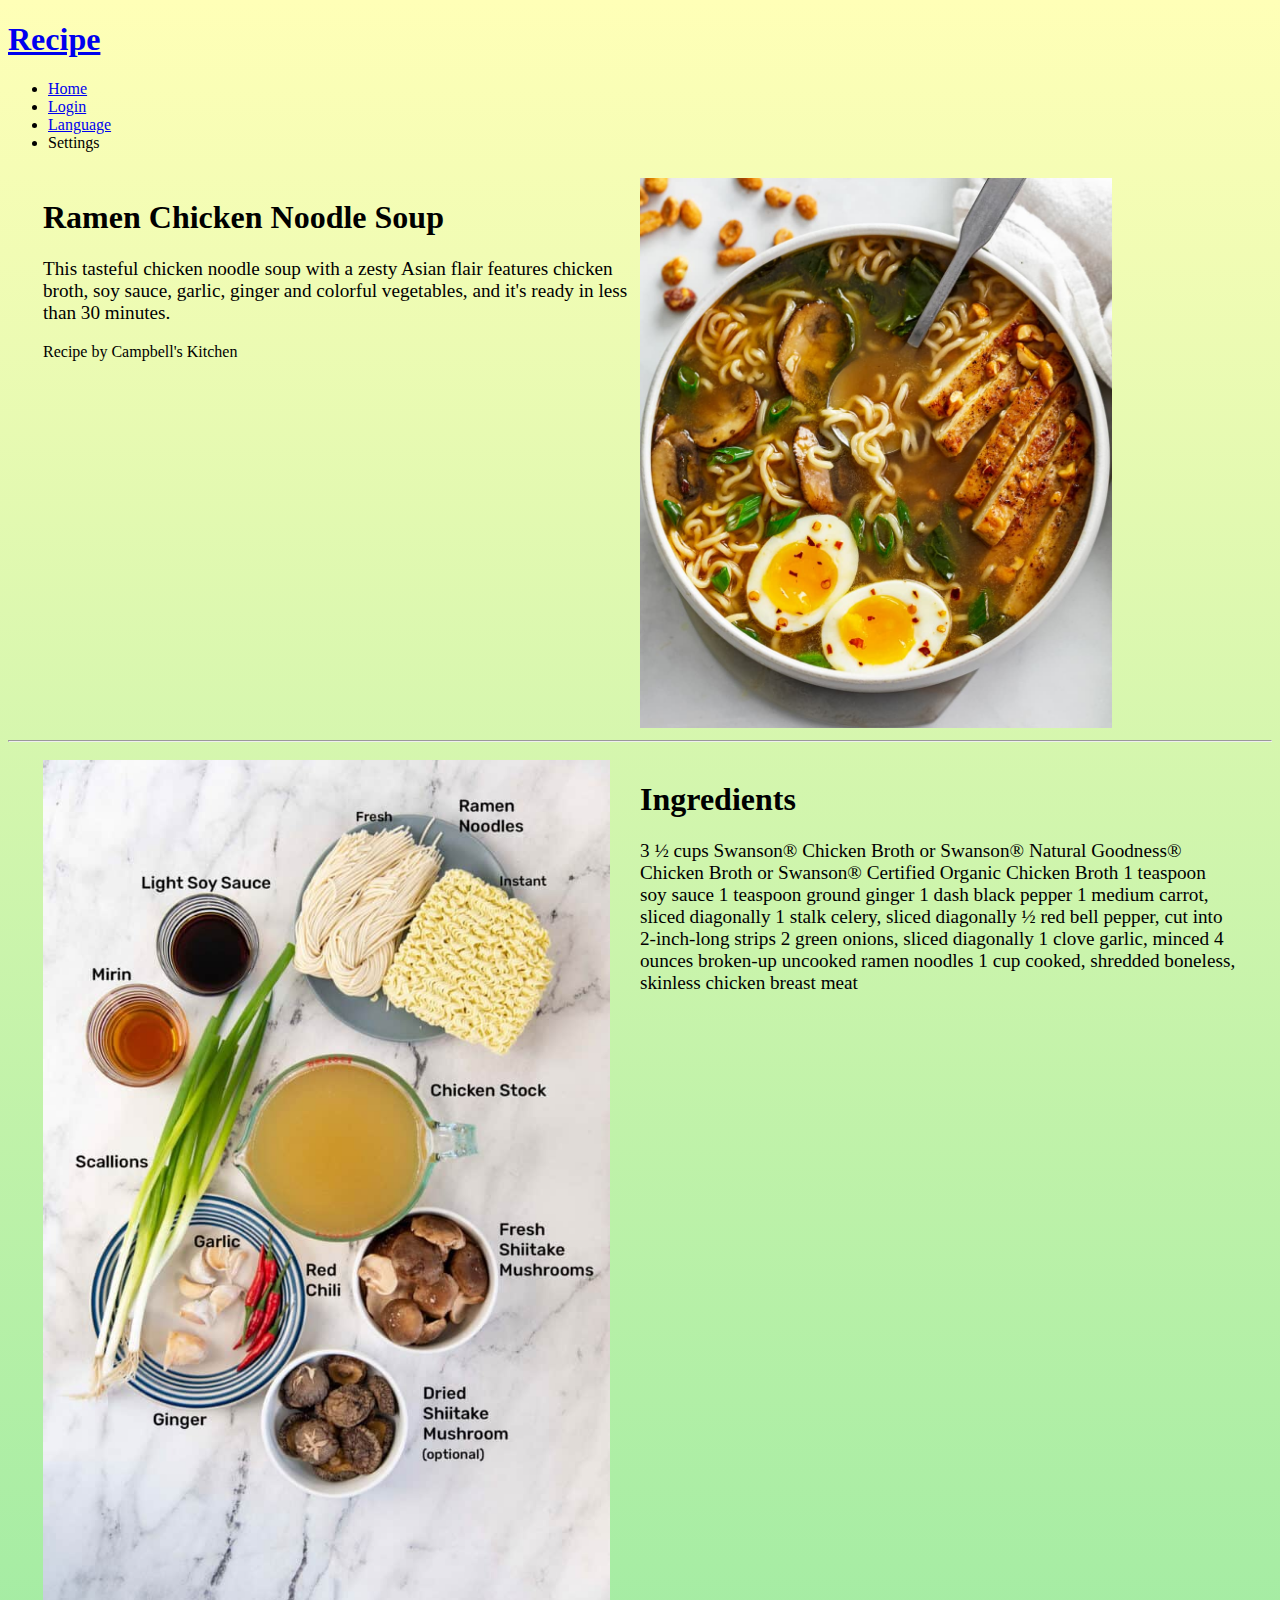
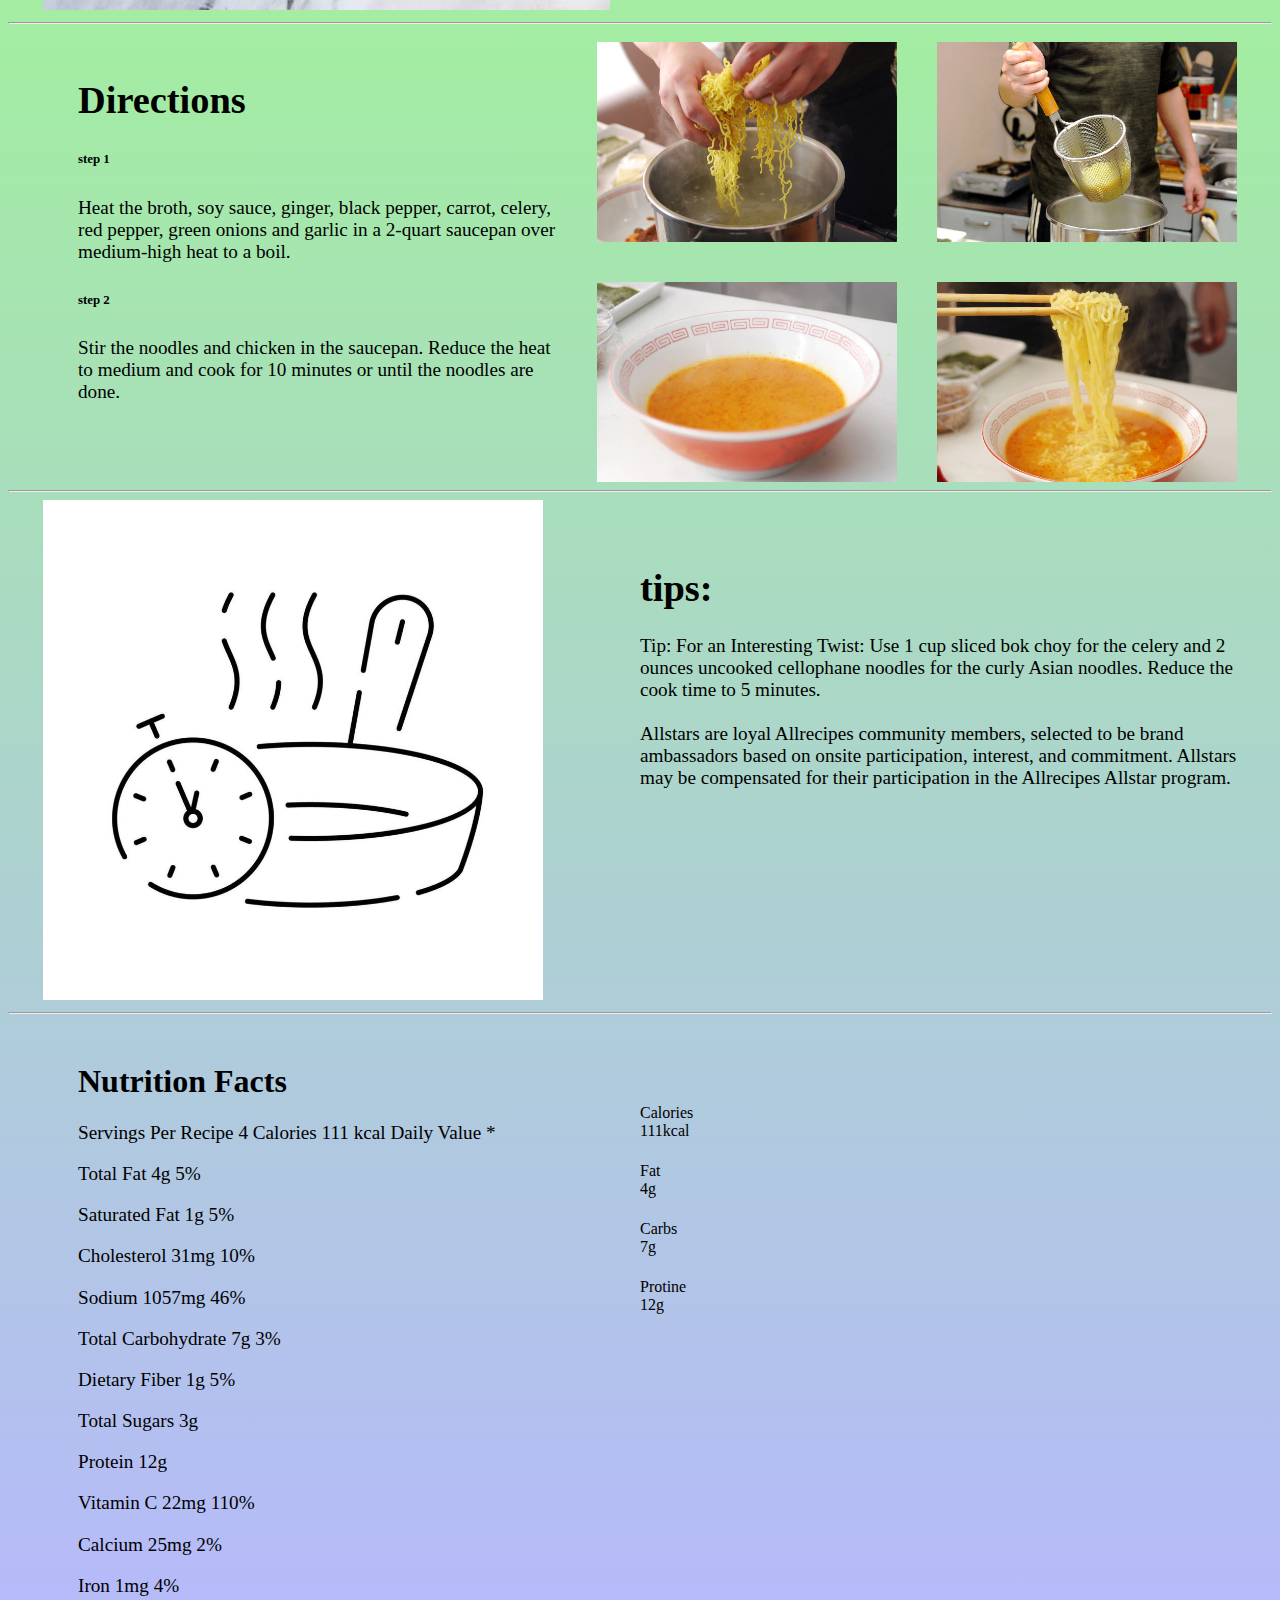
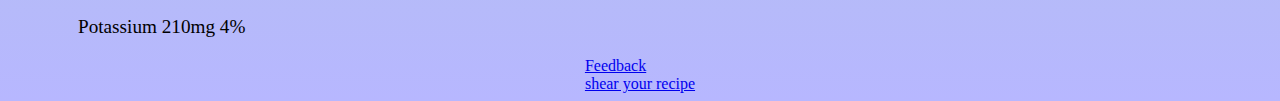
<file: index.html>
<!DOCTYPE html>
<html lang="en">
  <head>
    <meta charset="utf-8" />
    <meta name="viewport" content="width=device-width, initial-scale=1" />
    <title>recipe page</title>
    <link rel="stylesheet" href="style.css" />
    <link
      href="https://cdn.jsdelivr.net/npm/bootstrap@5.3.2/dist/css/bootstrap.min.css"
      rel="stylesheet"
      integrity="sha384-T3c6CoIi6uLrA9TneNEoa7RxnatzjcDSCmG1MXxSR1GAsXEV/Dwwykc2MPK8M2HN"
      crossorigin="anonymous"
    />
  </head>
  <body class="main-body">
    <section class="navbar-head">
      <nav class="navbar navbar-expand-lg bg-body-tertiary">
        <div class="justify-content-center container-md">
          <a class="navbar-brand" href="#" id="top"><h1>Recipe</h1></a>
        </div>
      </nav>
      <div>
        <ul class="nav justify-content-end">
          <li class="nav-item">
            <a class="nav-link disabled" aria-current="page" href="#">Home</a>
          </li>
          <li class="nav-item">
            <a class="nav-link disabled" href="#">Login</a>
          </li>
          <li class="nav-item">
            <a class="nav-link disabled" href="#">Language</a>
          </li>
          <li class="nav-item">
            <a class="nav-link disabled" aria-disabled="true">Settings</a>
          </li>
        </ul>
      </div>
      <div class="main-page">
        <div>
          <h1>Ramen Chicken Noodle Soup</h1>
          <p class="details">
            This tasteful chicken noodle soup with a zesty Asian flair features
            chicken broth, soy sauce, garlic, ginger and colorful vegetables,
            and it's ready in less than 30 minutes.
          </p>
          <p>Recipe by Campbell's Kitchen</p>
        </div>
        <div><img src="./Homemade-Ramen-1-.jpg" alt="" height="550px" /></div>
      </div>
      <hr />
      <div class="main-2">
        <div><img src="./Ramen-Ingredients.jpg" alt="" height="850px" /></div>
        <div class="Ingredients">
          <h1>Ingredients</h1>
          <p class="details-2">
            3 ½ cups Swanson® Chicken Broth or Swanson® Natural Goodness®
            Chicken Broth or Swanson® Certified Organic Chicken Broth 1 teaspoon
            soy sauce 1 teaspoon ground ginger 1 dash black pepper 1 medium
            carrot, sliced diagonally 1 stalk celery, sliced diagonally ½ red
            bell pepper, cut into 2-inch-long strips 2 green onions, sliced
            diagonally 1 clove garlic, minced 4 ounces broken-up uncooked ramen
            noodles 1 cup cooked, shredded boneless, skinless chicken breast
            meat
          </p>
        </div>
      </div>
      <hr />
      <div class="main-3">
        <div class="details-3">
          <h1>Directions</h1>
          <div>
            <h6>step 1</h6>
            <p>
              Heat the broth, soy sauce, ginger, black pepper, carrot, celery,
              red pepper, green onions and garlic in a 2-quart saucepan over
              medium-high heat to a boil.
            </p>
          </div>
          <div>
            <h6>step 2</h6>
            <p>
              Stir the noodles and chicken in the saucepan. Reduce the heat to
              medium and cook for 10 minutes or until the noodles are done.
            </p>
          </div>
        </div>
        <div class="direction-grid">
          <img src="./strain.webp" alt="" height="200px" />
          <img src="./strain2.webp" alt="" height="200px" />
          <img src="./soup.webp" alt="" height="200px" />
          <img src="./noodles-soup.webp" alt="" height="200px" />
        </div>
      </div>
      <hr />
      <div class="main-4">
        <div>
          <img
            class="img-time"
            src="./coocking-time.jpg"
            alt=""
            height="500px"
          />
        </div>
        <div class="sub-details">
          <h1>tips:</h1>
          <p>
            Tip: For an Interesting Twist: Use 1 cup sliced bok choy for the
            celery and 2 ounces uncooked cellophane noodles for the curly Asian
            noodles. Reduce the cook time to 5 minutes. <br /><br />
            Allstars are loyal Allrecipes community members, selected to be
            brand ambassadors based on onsite participation, interest, and
            commitment. Allstars may be compensated for their participation in
            the Allrecipes Allstar program.
          </p>
        </div>
      </div>
      <hr />
      <div class="main-5">
        <div class="nutrition">
          <h1>Nutrition Facts</h1>
          <p>Servings Per Recipe 4 Calories 111 kcal Daily Value *</p>
          <p>Total Fat 4g 5%</p>
          <p>Saturated Fat 1g 5%</p>
          <p>Cholesterol 31mg 10%</p>
          <p>Sodium 1057mg 46%</p>
          <p>Total Carbohydrate 7g 3%</p>
          <p>Dietary Fiber 1g 5%</p>
          <p>Total Sugars 3g</p>
          <p>Protein 12g</p>
          <p>Vitamin C 22mg 110%</p>
          <p>Calcium 25mg 2%</p>
          <p>Iron 1mg 4%</p>
          <p>Potassium 210mg 4%</p>
        </div>
        <div>
          <br />
          <br />
          <br />
          <br />
          <div
            class="progress"
            role="progressbar"
            aria-label="Animated striped example"
            aria-valuenow="15"
            style="height: 40px"
            aria-valuemin="0"
            aria-valuemax="100"
          >
            <div
              class="progress-bar progress-bar-striped bg-danger progress-bar-animated"
              style="width: 75%"
            >
              Calories
            </div>
            111kcal
          </div>
          <br />
          <div
            class="progress"
            role="progressbar"
            aria-label="Animated striped example"
            aria-valuenow="75"
            style="height: 40px"
            aria-valuemin="0"
            aria-valuemax="100"
          >
            <div
              class="progress-bar bg-success progress-bar-striped progress-bar-animated"
              style="width: 15%"
            >
              Fat
            </div>
            4g
          </div>
          <br />
          <div
            class="progress"
            role="progressbar"
            aria-label="Animated striped example"
            aria-valuenow="75"
            style="height: 40px"
            aria-valuemin="0"
            aria-valuemax="100"
          >
            <div
              class="progress-bar bg-info progress-bar-striped progress-bar-animated"
              style="width: 20%"
            >
              Carbs
            </div>
            7g
          </div>
          <br />
          <div
            class="progress"
            role="progressbar"
            aria-label="Animated striped example"
            aria-valuenow="75"
            style="height: 40px"
            aria-valuemin="0"
            aria-valuemax="100"
          >
            <div
              class="progress-bar bg-warning progress-bar-striped progress-bar-animated"
              style="width: 25%"
            >
              Protine
            </div>
            12g
          </div>
        </div>
      </div>
      <div class="footer-btn">
        <a
          class="btn btn-outline-primary"
          style="justify-content: center"
          href="form.html" target="_blank"
          role="button"
          >Feedback</a
        >
        <a
          class="btn btn-outline-primary"
          href="your-recipes.html" target="_blank"
          role="button"
          >shear your recipe</a
        >
      </div>
    </section>
    <script
      src="https://cdn.jsdelivr.net/npm/@popperjs/core@2.11.8/dist/umd/popper.min.js"
      integrity="sha384-I7E8VVD/ismYTF4hNIPjVp/Zjvgyol6VFvRkX/vR+Vc4jQkC+hVqc2pM8ODewa9r"
      crossorigin="anonymous"
    ></script>
    <script
      src="https://cdn.jsdelivr.net/npm/bootstrap@5.3.2/dist/js/bootstrap.min.js"
      integrity="sha384-BBtl+eGJRgqQAUMxJ7pMwbEyER4l1g+O15P+16Ep7Q9Q+zqX6gSbd85u4mG4QzX+"
      crossorigin="anonymous"
    ></script>
    <script
      src="https://cdn.jsdelivr.net/npm/bootstrap@5.3.2/dist/js/bootstrap.bundle.min.js"
      integrity="sha384-C6RzsynM9kWDrMNeT87bh95OGNyZPhcTNXj1NW7RuBCsyN/o0jlpcV8Qyq46cDfL"
      crossorigin="anonymous"
    ></script>
  </body>
</html>
</file>
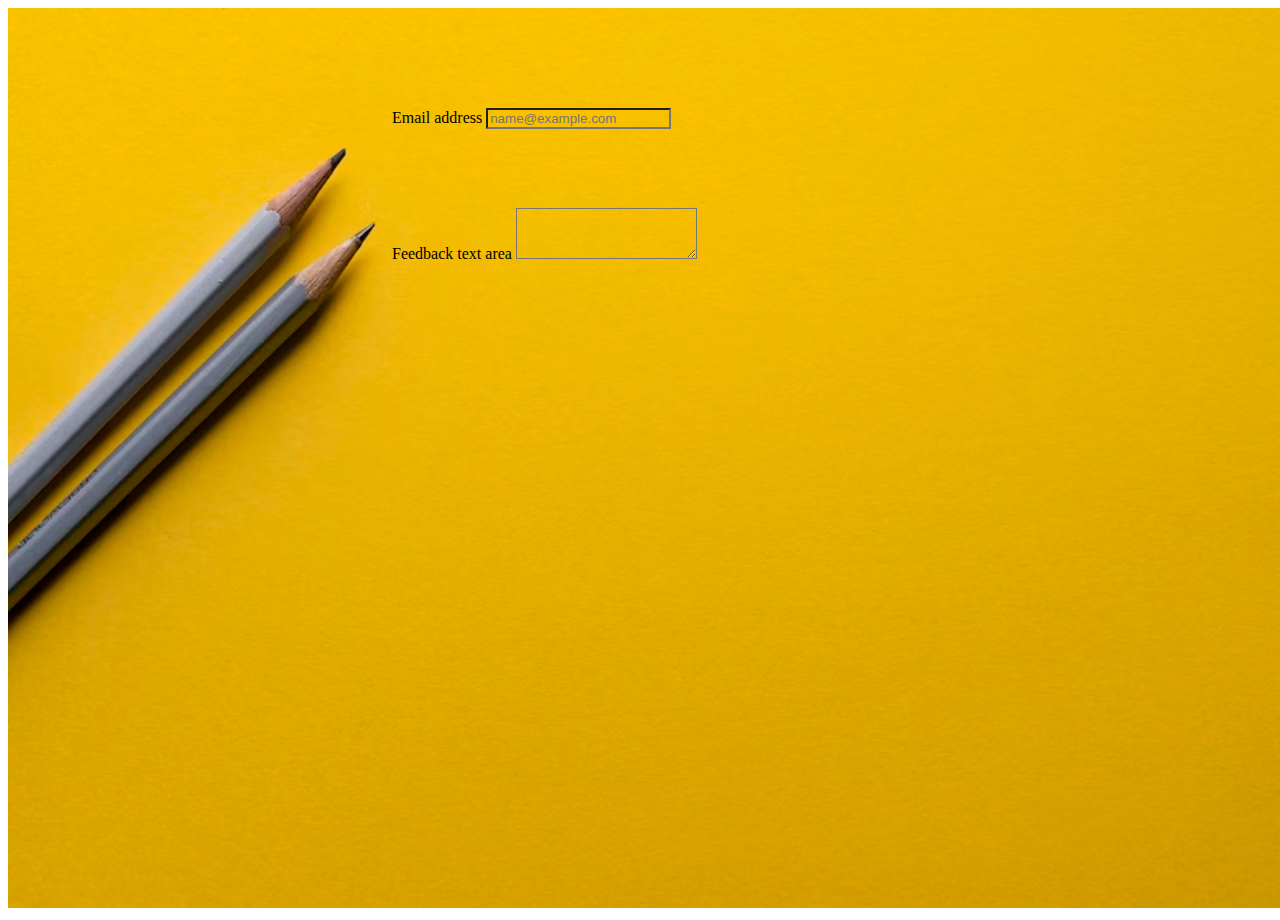
<file: form.html>
<!doctype html>
<html lang="en">
  <head>
    <meta charset="utf-8">
    <meta name="viewport" content="width=device-width, initial-scale=1">
    <title>Feedback</title>
    <link rel="stylesheet" href="style.css">
    <link href="https://cdn.jsdelivr.net/npm/bootstrap@5.3.2/dist/css/bootstrap.min.css" rel="stylesheet" integrity="sha384-T3c6CoIi6uLrA9TneNEoa7RxnatzjcDSCmG1MXxSR1GAsXEV/Dwwykc2MPK8M2HN" crossorigin="anonymous">
  </head>
  <body >
   
    <div class="mb-3 form1">
        <label for="exampleFormControlInput1" class="form-label">Email address</label>
        <input type="email" class="form-control" style="background-color: transparent;" id="exampleFormControlInput1" placeholder="name@example.com">
      </div>
      <div class="mb-3 form2">
        <label for="exampleFormControlTextarea1" class="form-label">Feedback text area</label>
        <textarea class="form-control" style="background-color: transparent;" id="exampleFormControlTextarea1" rows="3"></textarea>
      </div>
      <div><img class="feedback-bg" src="./feedback bg.avif" alt=""></div>
    <script src="https://cdn.jsdelivr.net/npm/@popperjs/core@2.11.8/dist/umd/popper.min.js" integrity="sha384-I7E8VVD/ismYTF4hNIPjVp/Zjvgyol6VFvRkX/vR+Vc4jQkC+hVqc2pM8ODewa9r" crossorigin="anonymous"></script>
<script src="https://cdn.jsdelivr.net/npm/bootstrap@5.3.2/dist/js/bootstrap.min.js" integrity="sha384-BBtl+eGJRgqQAUMxJ7pMwbEyER4l1g+O15P+16Ep7Q9Q+zqX6gSbd85u4mG4QzX+" crossorigin="anonymous"></script>
    <script src="https://cdn.jsdelivr.net/npm/bootstrap@5.3.2/dist/js/bootstrap.bundle.min.js" integrity="sha384-C6RzsynM9kWDrMNeT87bh95OGNyZPhcTNXj1NW7RuBCsyN/o0jlpcV8Qyq46cDfL" crossorigin="anonymous"></script>
  </body>
</html>
</file>
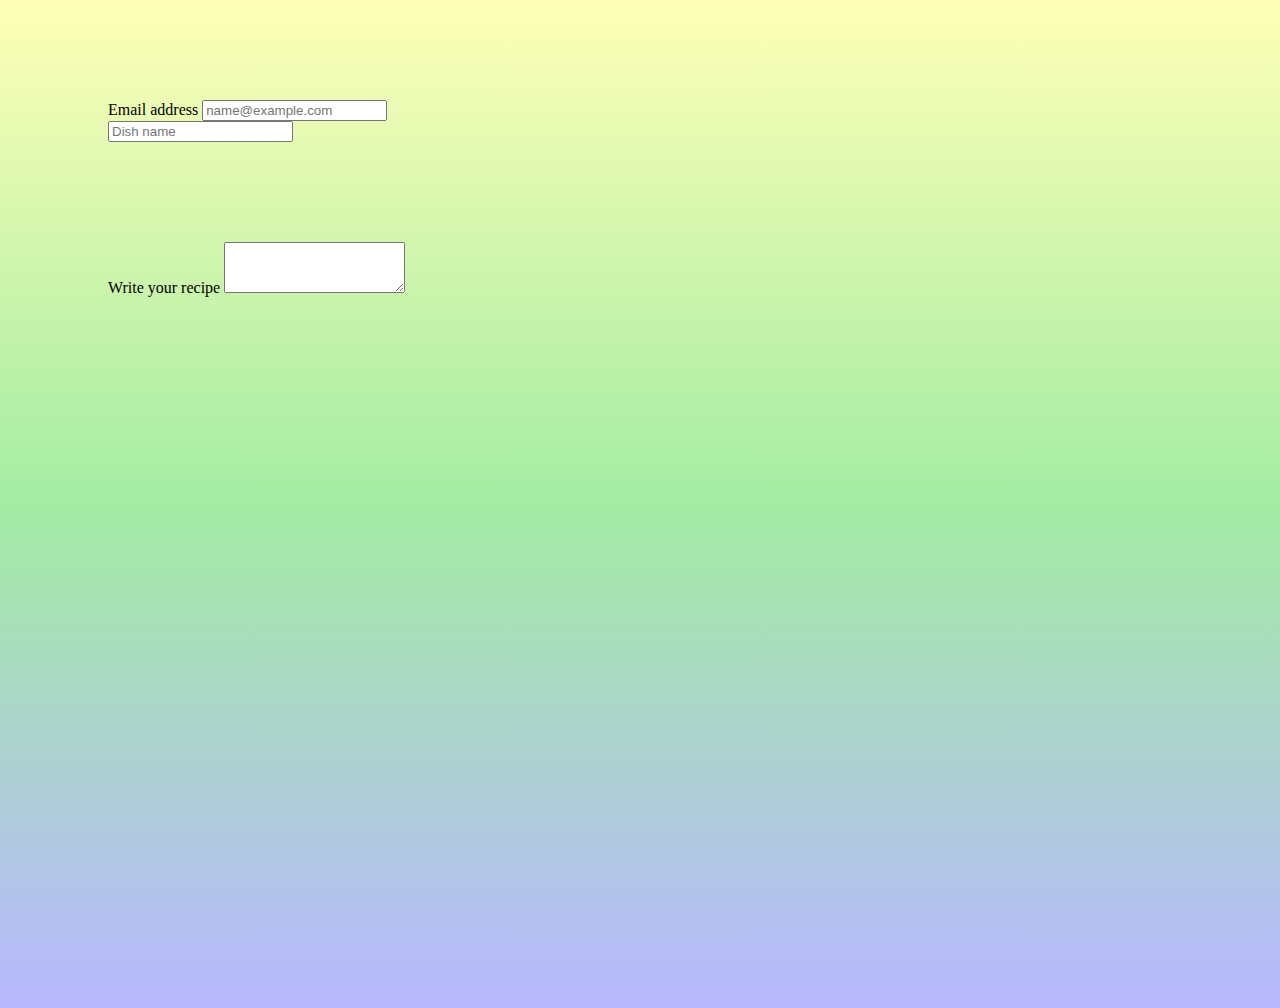
<file: your-recipes.html>
<!doctype html>
<html lang="en">
  <head>
    <meta charset="utf-8">
    <meta name="viewport" content="width=device-width, initial-scale=1">
    <title>Your recipe</title>
    <link rel="stylesheet" href="style.css">
    <link href="https://cdn.jsdelivr.net/npm/bootstrap@5.3.2/dist/css/bootstrap.min.css" rel="stylesheet" integrity="sha384-T3c6CoIi6uLrA9TneNEoa7RxnatzjcDSCmG1MXxSR1GAsXEV/Dwwykc2MPK8M2HN" crossorigin="anonymous">
  </head>
  <body class="your-recipes-body">
    <div class="mb-3 recipe-page">
        <label for="exampleFormControlInput1" class="form-label">Email address</label>
        <input type="email" class="form-control" id="exampleFormControlInput1" placeholder="name@example.com">
        <br>
        <input type="" class="form-control" id="exampleFormControlInput1" placeholder="Dish name">
      </div>
      <div class="mb-3 recipe-page">
        <label for="exampleFormControlTextarea1" class="form-label">Write your recipe</label>
        <textarea class="form-control" id="exampleFormControlTextarea1" rows="3"></textarea>
      </div>
    <script src="https://cdn.jsdelivr.net/npm/@popperjs/core@2.11.8/dist/umd/popper.min.js" integrity="sha384-I7E8VVD/ismYTF4hNIPjVp/Zjvgyol6VFvRkX/vR+Vc4jQkC+hVqc2pM8ODewa9r" crossorigin="anonymous"></script>
<script src="https://cdn.jsdelivr.net/npm/bootstrap@5.3.2/dist/js/bootstrap.min.js" integrity="sha384-BBtl+eGJRgqQAUMxJ7pMwbEyER4l1g+O15P+16Ep7Q9Q+zqX6gSbd85u4mG4QzX+" crossorigin="anonymous"></script>
    <script src="https://cdn.jsdelivr.net/npm/bootstrap@5.3.2/dist/js/bootstrap.bundle.min.js" integrity="sha384-C6RzsynM9kWDrMNeT87bh95OGNyZPhcTNXj1NW7RuBCsyN/o0jlpcV8Qyq46cDfL" crossorigin="anonymous"></script>
  </body>
</html>
</file>
<file: style.css>
.main-body{
    background: linear-gradient(rgb(255, 255, 183), rgb(163, 236, 163),#b7b7ff);
}
.main-page{
    display: grid;
    grid-template-columns: 1fr 1fr;
    padding: 10px 35px 0 35px;
}
.details{
    font-size: larger;
}
.main-2{
    display: grid;
    grid-template-columns: 1fr 1fr;
    padding: 10px 35px 0 35px;
}
.details-2{
    font-size: larger;
}
.main-3{
    display: grid;
    grid-template-columns: 1fr 1fr;
    padding: 10px 35px 0 35px;
}
.details-3{
    font-size: larger;
    padding: 10px 35px 0 35px;
}
.direction-grid{
    display: grid;
    grid-template-columns: 1fr 1fr ;
    grid-template-rows: 1fr 1fr ;
    gap: 40px;
}
.main-4{
    display: grid;
    grid-template-columns: 1fr 1fr;
    padding: 0px 35px 0 35px;
}
.sub-details{
    padding-top: 40px;
    font-size: larger;
}
.main-5{
    display: grid;
    grid-template-columns: 1fr 1fr;
    padding: 10px 35px 0 35px;
}
.nutrition{
    padding: 10px 35px 0 35px;
}
.nutrition>p{
font-size: larger;
}
.form1{
    margin: 100px 30%;
    position: absolute;
    z-index: 2;
    width: 500px;
}
.form2{
    margin: 200px 30%;
    position: absolute;
    z-index: 2;
    width: 500px;
}
.feedback-bg{
    height: 100vh;
    width: 100vw;
}
.footer-btn{
    display:grid;
    grid-template-rows: 1fr 1fr;
    justify-content: center;
}
.recipe-page{
    margin: 100px;
}
.your-recipes-body{
    height: 100vh;
    background: linear-gradient(rgb(255, 255, 183), rgb(163, 236, 163),#b7b7ff);
}
</file>
